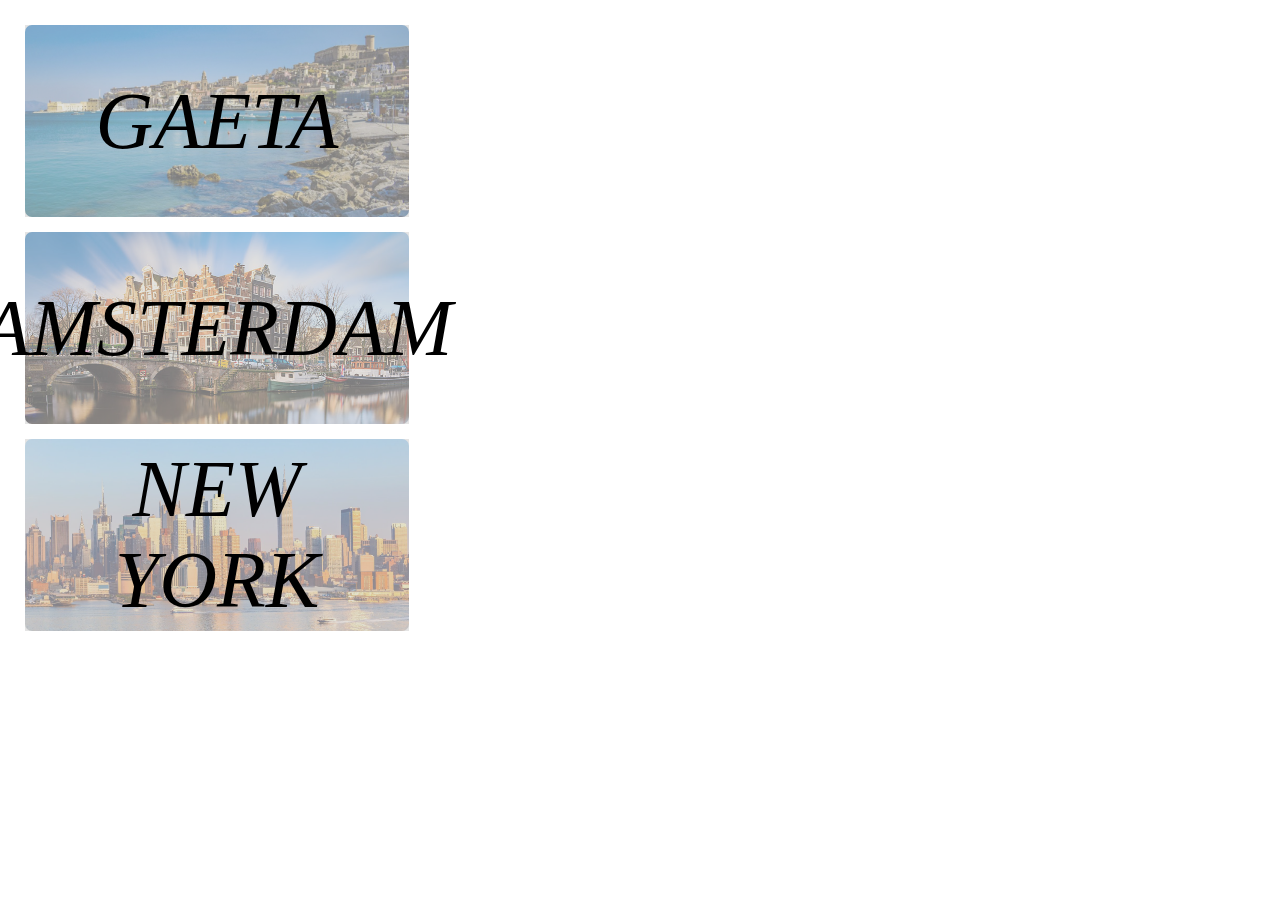
<file: index.html>
<!DOCTYPE html>
<html lang="en" dir="ltr">
  <head>
    <meta charset="utf-8">
    <link rel="stylesheet" href="css/style.css">
    <title>AirBnb</title>
  </head>

  <body>

   <main>

    <div class="container">

      <div class="container-città">
        <div class="container-gaeta">
          <div class="layover"></div>
          <div class="titolo">
           GAETA
          </div>
        </div>
      </div>

      <div class="container-città">
         <div class="container-amsterdam">
          <div class="layover"></div>
          <div class="titolo">
           AMSTERDAM
          </div>
         </div>
      </div>

      <div class="container-città">
         <div class="container-newyork">
           <div class="layover"></div>
           <div class="titolo">
           <div class="titolo-newyork">
            NEW YORK
           </div>
         </div>
       </div>
      </div>




    </div>
  </main>

  </body>
</html>
</file>
<file: css/style.css>
*{
  box-sizing: border-box;
  margin: 0;
  padding: 0;
}

.container{
  height: 100px;
  width: 100%;
  margin:  25px;
}

.container-gaeta{
  height: 15vw;
  width: 30%;
  background-image: url(../img/10-cose-da-vedere-a-Gaeta.jpg);
  background-size: cover;
  position: relative;
  border-radius: 7px;
  margin-bottom: 15px;
}

.container-amsterdam{
  height: 15vw;
  width: 30%;
  background-image: url(../img/amsterdam.jpg);
  background-size: cover;
  position: relative;
  border-radius: 7px;
  margin-bottom: 15px;
}

.container-newyork{
  height: 15vw;
  width: 30%;
  background-image: url(../img/1_318_02.jpg);
  background-size: cover;
  position: relative;
  border-radius: 7px;
  margin-bottom: 15px;
}


.layover{
  position: absolute;
  top: 0;
  left: 0;
  height: 100%;
  width: 100%;
  background-color: rgba(210, 210, 210, 0.6);
}

.titolo{
  position: absolute;
  top:50%;
  left:50%;
  transform: translate(-50%, -50%);
  font-size: 5em;
  color: black;
  font-style: italic;
}
/* solo per new york per allinearlo bene al centro essendo due parole */
.titolo-newyork{
  text-align: center;
}

.container-città:hover .layover {
  background-color: rgba(255, 255, 255, 0.1);
   cursor: pointer;

}
</file>
